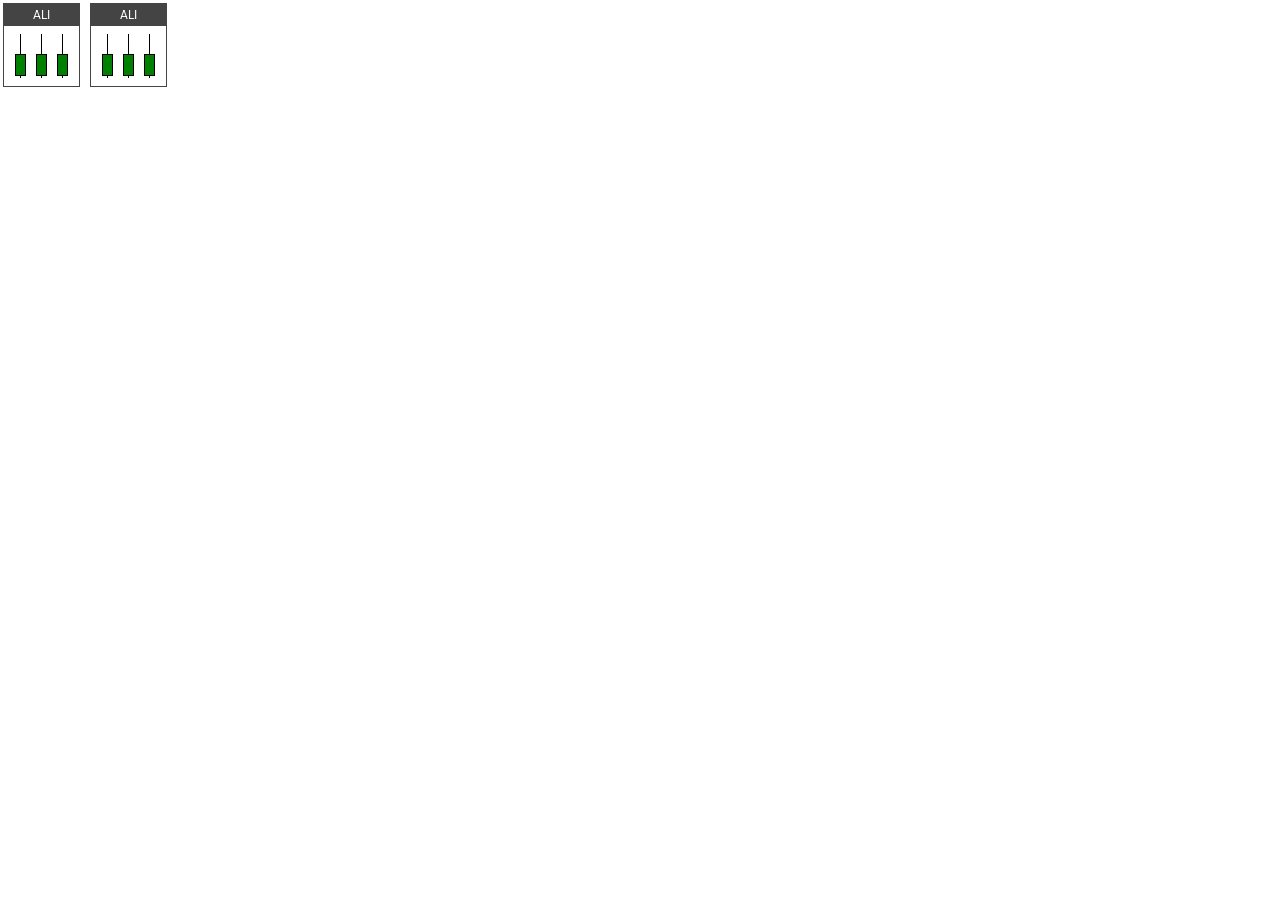
<file: js/visualization.html>
<!--
TODO:
 * Make it dynamic
 * Read from JSON
-->
<html>
<head>
  <link href="https://fonts.googleapis.com/css?family=Roboto" rel="stylesheet">
  <style>
    body {
      font-family: 'Roboto', sans-serif;
      margin: 0;
    }
    .equity {
      border: 1px solid #444;
      margin: 3px;
      display: inline-block;
    }
    .content {
      padding: 8px;
      display: inline-block;
    }
    .title {
      text-align: center;
      padding: 4px 2px;
      font-size:12px;
      color: white;
      background-color: #444;
    }
    .candle {
      height: 40px;
      display: inline-block;
      padding: 0;
      margin: 0 3px;
    }
    .upperShadow {
      margin-left: 5px;
      width: 1px;
      height: 20px;
      background-color: black
    }
    .body {
      width: 9px;
      height: 20px;
      background: green;
      border: 1px solid black;
    }
    .lowerShadow {
      margin-left: 5px;
      width: 1px;
      height: 2px;
      background-color: black
    }
  </style>
</head>
<body>
  <div class="equity">
    <div class="title">ALI</div>
    <div class="content">
      <div class="candle">
        <div class="upperShadow"></div>
        <div class="body"></div>
        <div class="lowerShadow"></div>
      </div>
      <div class="candle">
        <div class="upperShadow"></div>
        <div class="body"></div>
        <div class="lowerShadow"></div>
      </div>
      <div class="candle">
        <div class="upperShadow"></div>
        <div class="body"></div>
        <div class="lowerShadow"></div>
      </div>
    </div>
  </div>
  <div class="equity">
    <div class="title">ALI</div>
    <div class="content">
      <div class="candle">
        <div class="upperShadow"></div>
        <div class="body"></div>
        <div class="lowerShadow"></div>
      </div>
      <div class="candle">
        <div class="upperShadow"></div>
        <div class="body"></div>
        <div class="lowerShadow"></div>
      </div>
      <div class="candle">
        <div class="upperShadow"></div>
        <div class="body"></div>
        <div class="lowerShadow"></div>
      </div>
    </div>
  </div>
</body>
</html>
</file>
